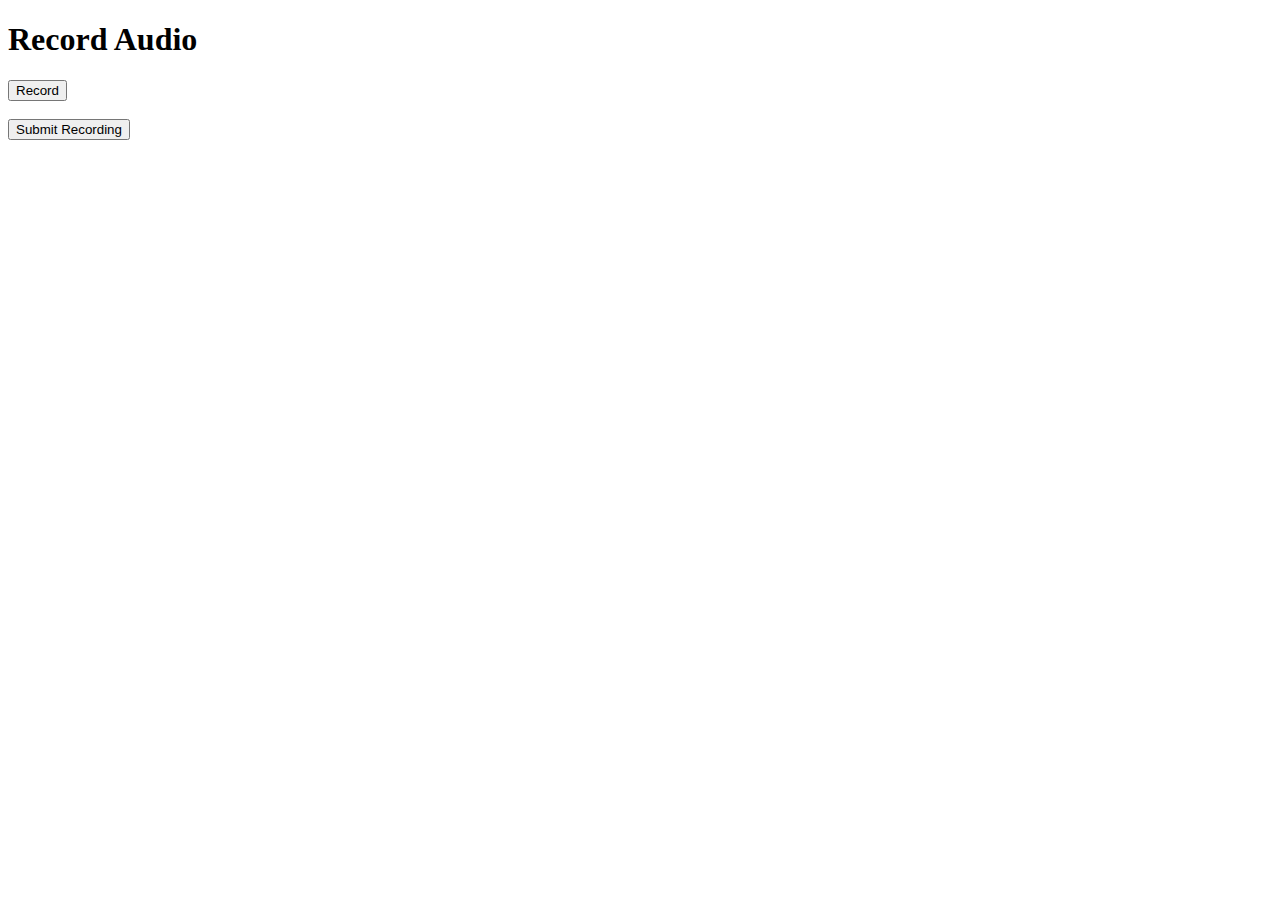
<file: Flask App/index.html>
<!DOCTYPE html>
<html>
<head>
    <title>Record Audio</title>
</head>
<body>
    <h1>Record Audio</h1>
    <button id = "record button" onclick = "startRecording()">Record</button>
    <br><br>
    <form action = "{{ url_for('record') }}" method = "post"></form>
        <input type = "hidden" id = "audio-data" name = "audio-data">
        <input type = "submit" value = "Submit Recording">
    </form>
    <script> 
        var recordButton = document.getElementById('record-buton');
        var audioDataInput = document.getElementById('audio-data');
        var chunks = [];

        function startRecording()
        {
            navigator.mediaDevices.getUserMedia({audio: true})
            .then(function(stream) 
            {
                var mediaRecorder = new MediaRecorder(stream);
                mediaRecorder.start();
                mediaRecorder.addEventListener('dataavailable', function(event) 
                {
                    chunks.push(event.data);
                });

                mediaRecorder.addEventListener('stop', function(event)
                {
                    var blob = new Blob(chunks, {'type' : 'audio/wav; codecs = opus'});
                    chunks = [];

                    var reader = new FileReader();
                    reader.readAsDataURL(blob);
                    reader.onloadend = function()
                    {
                        audioDataInput.value = reader.result;
                    }

                    setTimeout(function()
                    {
                        mediaRecorder.false;
                        recordButton.disabled = true;

                    }, 5000)
                })
            }
        )};

    </script>
</body>
</html>
</file>
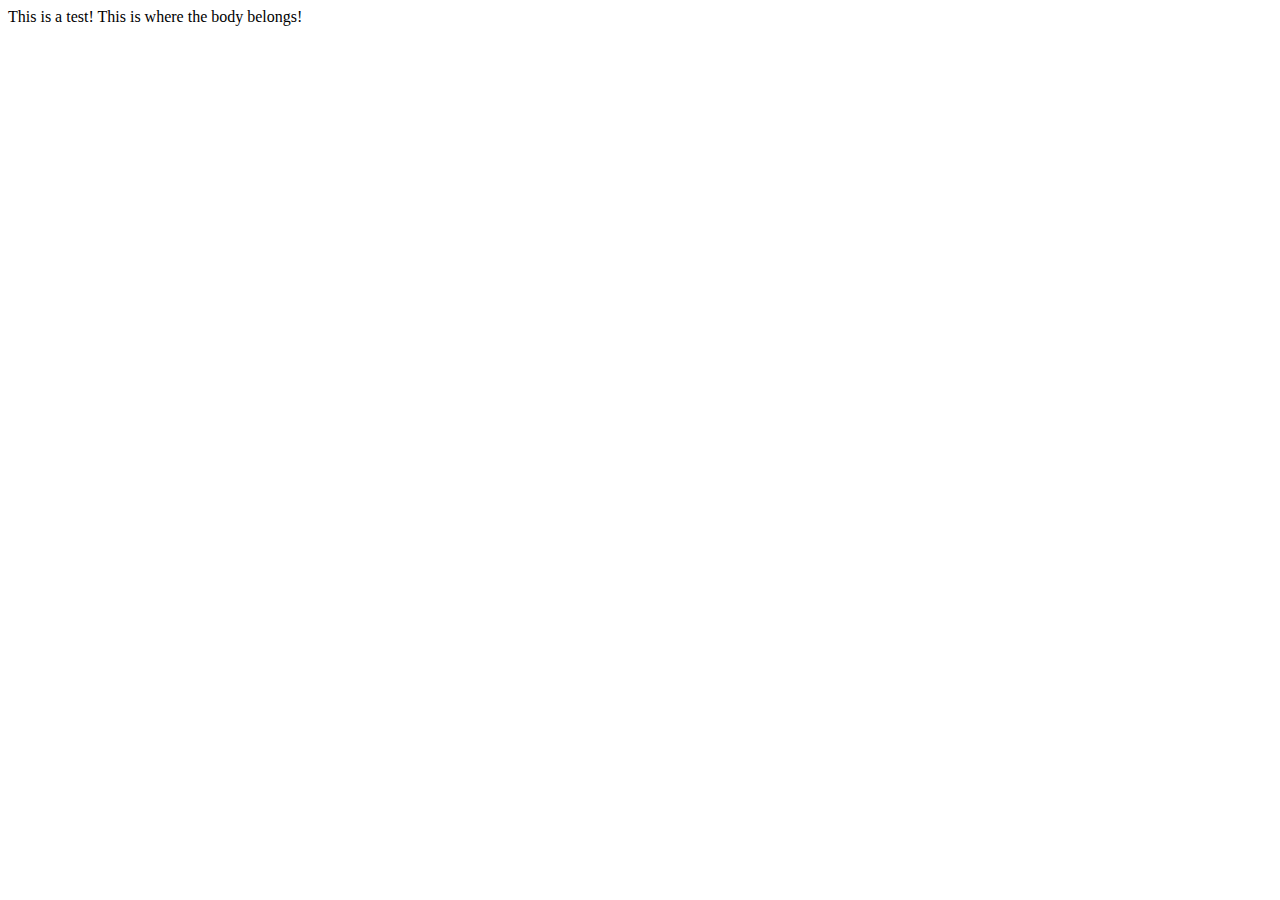
<file: main_page.html>
<!DOCTYPE html>
<html>
    <head>
        <h>
            <a href= >

            </a>
            This is a test!
        </h>
    </head>
        

    <body>
        This is where the body belongs!
    </body>
</html>
</file>
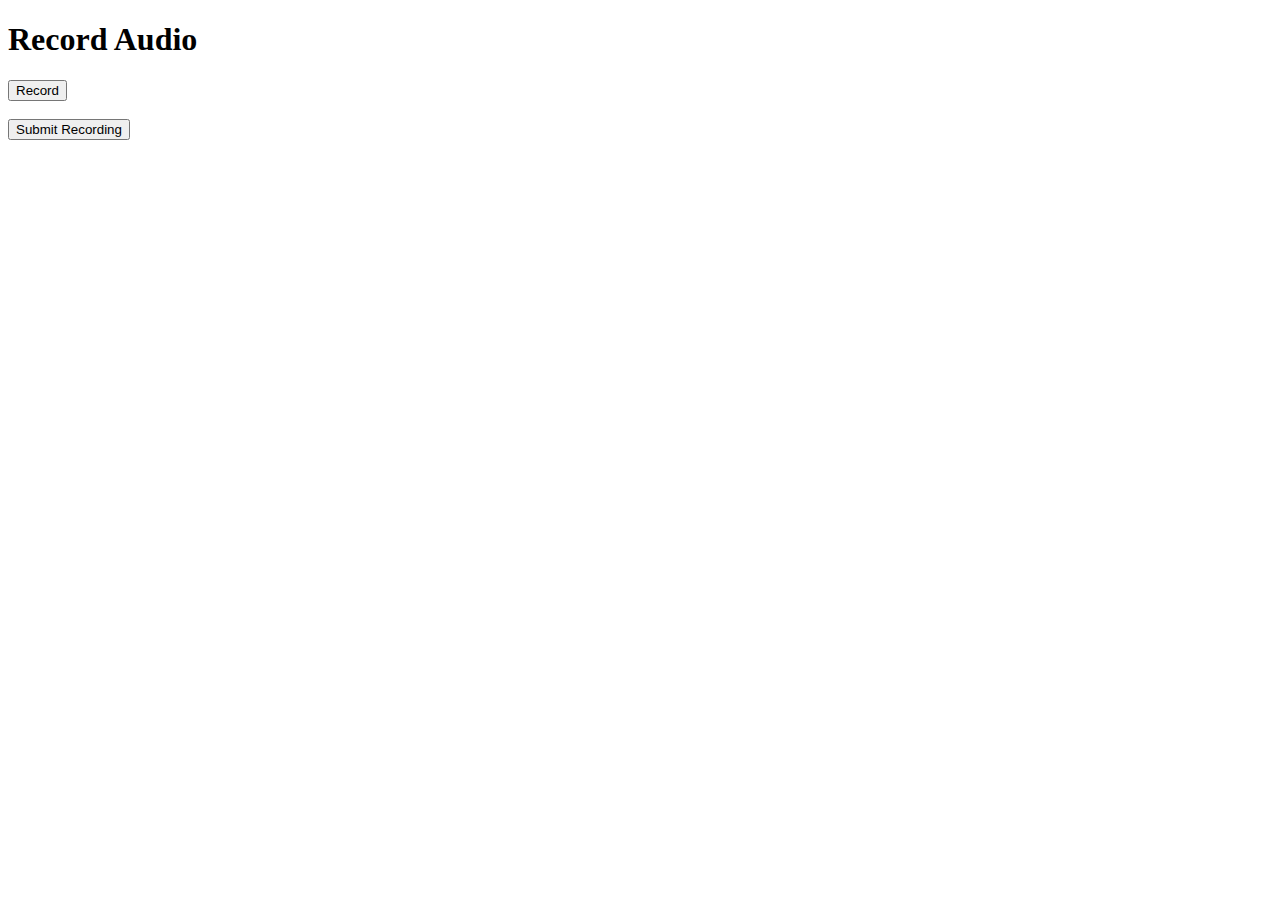
<file: Flask App/test.html>
<!DOCTYPE html>
<html>
<head>
    <title>Record Audio</title>
</head>
<body>
    <h1>Record Audio</h1>
    <button id="record-button" onclick="startRecording()">Record</button>
    <br><br>
    <form action="{{ url_for('record') }}" method="post">
        <input type="hidden" id="audio-data" name="audio-data">
        <input type="submit" value="Submit Recording">
    </form>
    <script>
        var recordButton = document.getElementById('record-button');
        var audioDataInput = document.getElementById('audio-data');
        var chunks = [];

        function startRecording() {
            navigator.mediaDevices.getUserMedia({ audio: true })
            .then(function(stream) {
                var mediaRecorder = new MediaRecorder(stream);
                mediaRecorder.start();

                mediaRecorder.addEventListener('dataavailable', function(event) {
                    chunks.push(event.data);
                });

                mediaRecorder.addEventListener('stop', function(event) {
                    var blob = new Blob(chunks, { 'type' : 'audio/wav; codecs=opus' });
                    chunks = [];

                    var reader = new FileReader();
                    reader.readAsDataURL(blob);
                    reader.onloadend = function() {
                        audioDataInput.value = reader.result;
                    }
                });

                setTimeout(function() {
                    mediaRecorder.stop();
                    recordButton.disabled = true;
                }, 5000);
            });
        }
    </script>
</body>
</html>
</file>
